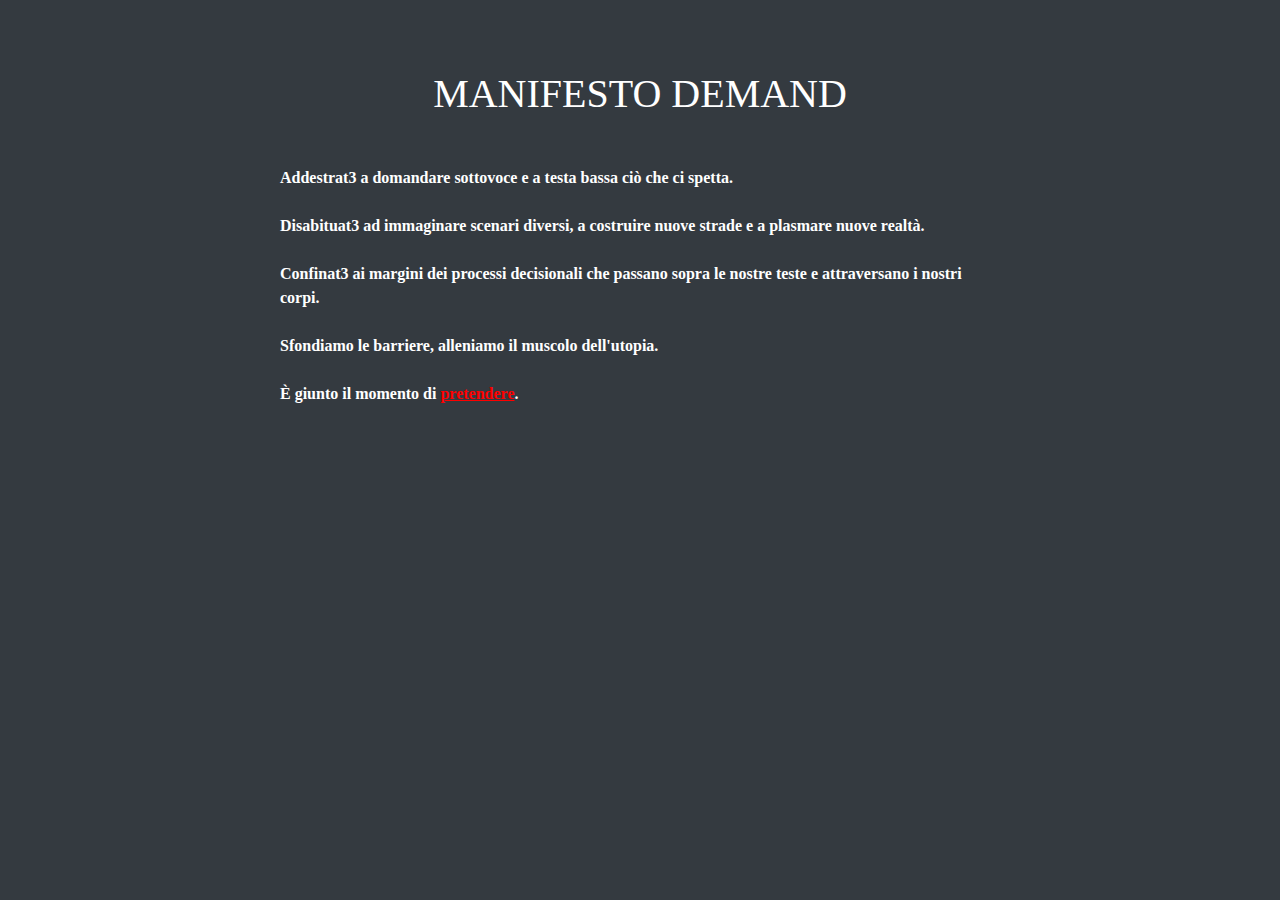
<file: manifesto/manifesto.html>
<!doctype html>
<html lang="en">
  <head>
    <!-- Required meta tags -->
    <meta charset="utf-8">
    <meta name="viewport" content="width=device-width, initial-scale=1, shrink-to-fit=no">

    <!-- Bootstrap CSS -->
    <link rel="stylesheet" href="https://cdn.jsdelivr.net/npm/bootstrap@4.0.0/dist/css/bootstrap.min.css" integrity="sha384-Gn5384xqQ1aoWXA+058RXPxPg6fy4IWvTNh0E263XmFcJlSAwiGgFAW/dAiS6JXm" crossorigin="anonymous">
    <link rel="stylesheet" href="../css/manifesto.css">
    <title>M4N1F3ST0</title>
  </head>
  <body class="bg-dark">
    <div class="container text-center">
        <div class="row">
            <div class="col-12 col-md-8 offset-md-2 manifesto-container text-left">
                <h1 class="mb-4">MANIFESTO DEMAND</h1>
                <p class="manifesto-text">
Addestrat3 a domandare sottovoce e a testa bassa ciò che ci spetta. 

Disabituat3 ad immaginare scenari diversi, a costruire nuove strade e a plasmare nuove realtà.

Confinat3 ai margini dei processi decisionali che passano sopra le nostre teste e attraversano i nostri corpi.

Sfondiamo le barriere, alleniamo il muscolo dell'utopia. 

È giunto il momento di <a href="./pretendere.html" class="link"><u>pretendere</u></a>.
                </p>
            </div>
            
        </div>
    </div>
    

    <!-- Optional JavaScript -->
    <!-- jQuery first, then Popper.js, then Bootstrap JS -->
    <script src="https://code.jquery.com/jquery-3.2.1.slim.min.js" integrity="sha384-KJ3o2DKtIkvYIK3UENzmM7KCkRr/rE9/Qpg6aAZGJwFDMVNA/GpGFF93hXpG5KkN" crossorigin="anonymous"></script>
    <script src="https://cdn.jsdelivr.net/npm/popper.js@1.12.9/dist/umd/popper.min.js" integrity="sha384-ApNbgh9B+Y1QKtv3Rn7W3mgPxhU9K/ScQsAP7hUibX39j7fakFPskvXusvfa0b4Q" crossorigin="anonymous"></script>
    <script src="https://cdn.jsdelivr.net/npm/bootstrap@4.0.0/dist/js/bootstrap.min.js" integrity="sha384-JZR6Spejh4U02d8jOt6vLEHfe/JQGiRRSQQxSfFWpi1MquVdAyjUar5+76PVCmYl" crossorigin="anonymous"></script>
  </body>
</html>
</file>
<file: css/manifesto.css>
body {
    font-family: 'Hack'; 
    background-color: #000; 
    color: #FFFF; 
    margin-top: 50px; 
    
}
.manifesto-container {
    padding: 20px;
    font-weight: bold;	    
}
.manifesto-text {
    white-space: pre-wrap; 
    font-size: px;

}

.mb-4 {
    text-align: center;
}

.link {
    color: red;
    text-decoration: none;
}
</file>
